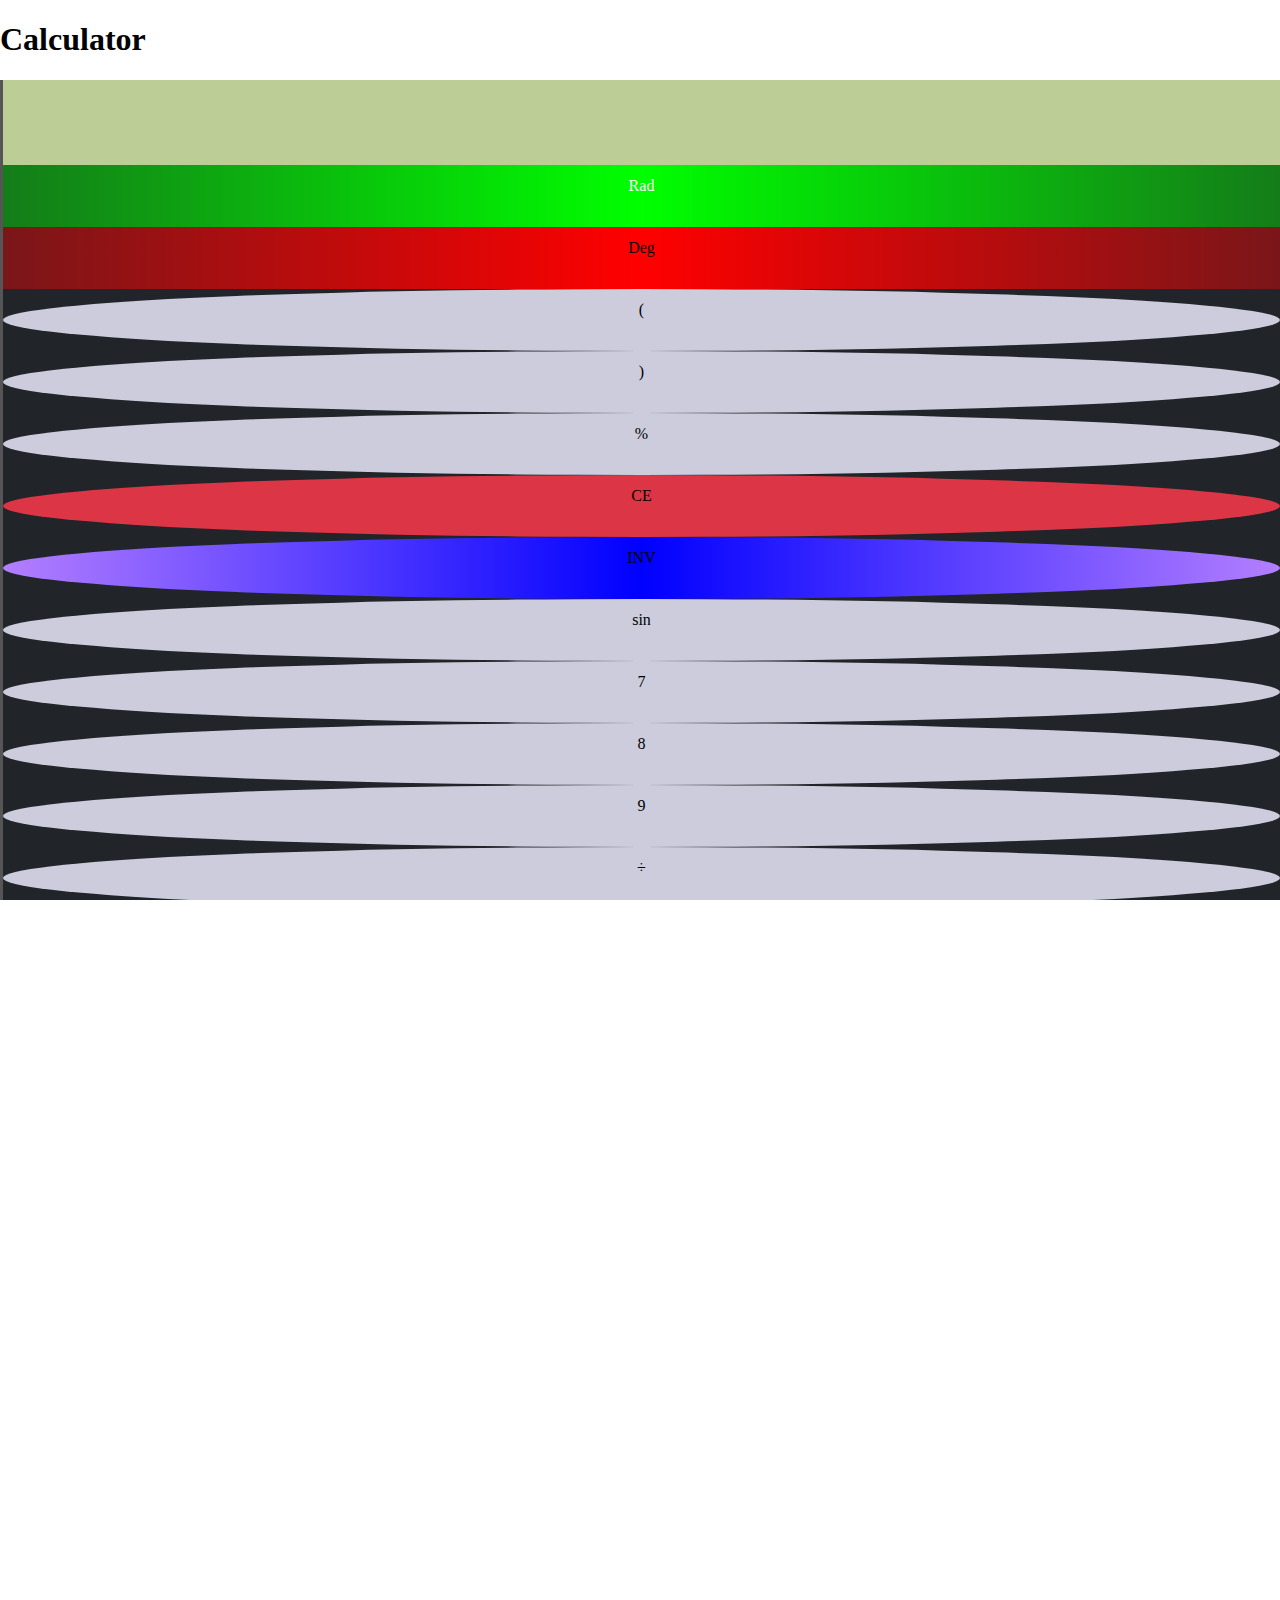
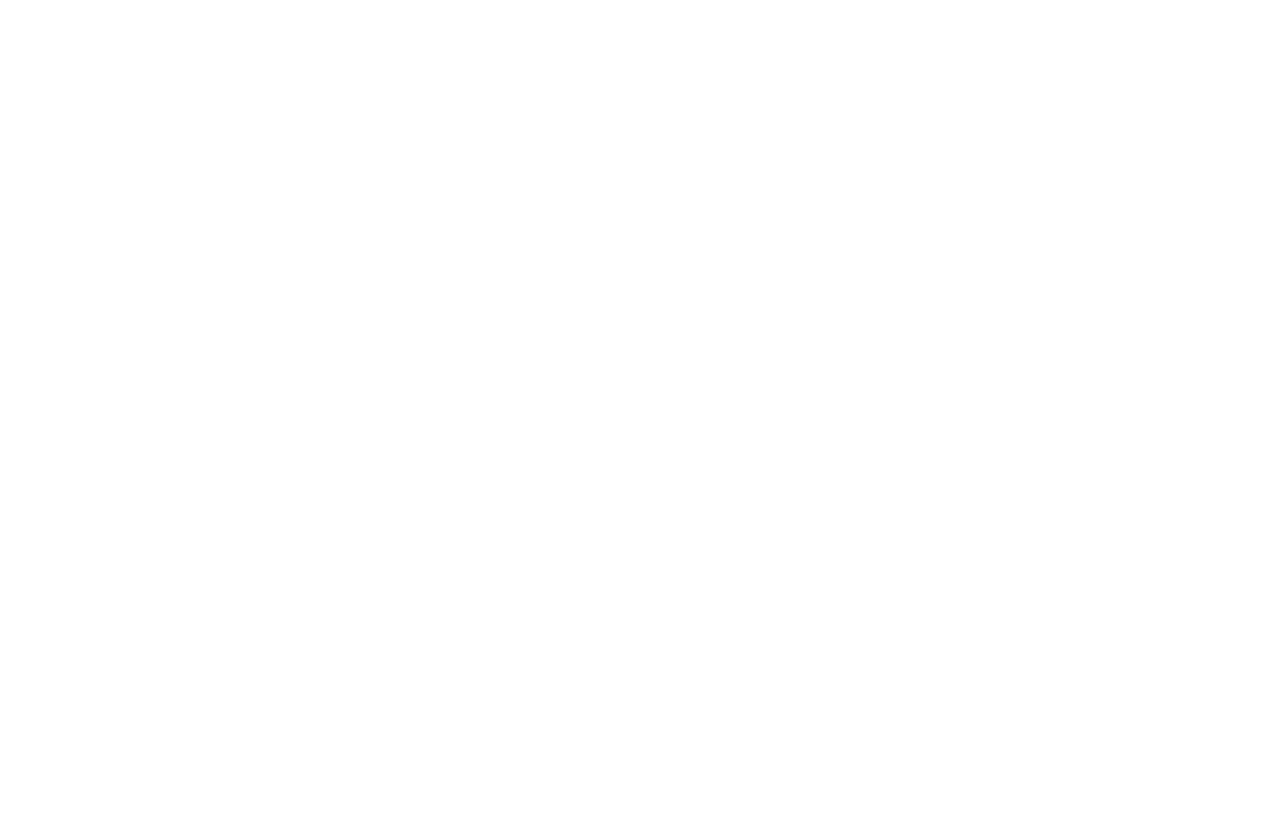
<file: index.html>
<!DOCTYPE html>
<html lang="en">
	<head>
		<meta charset="UTF-8" />
		<meta http-equiv="X-UA-Compatible" content="IE=edge" />
		<meta name="viewport" content="width=device-width, initial-scale=1.0" />
		<title>Calculator</title>
		<link rel="stylesheet" href="style.css" />
		<link
			href="https://cdn.jsdelivr.net/npm/bootstrap@5.0.2/dist/css/bootstrap.min.css"
			rel="stylesheet"
			integrity="sha384-EVSTQN3/azprG1Anm3QDgpJLIm9Nao0Yz1ztcQTwFspd3yD65VohhpuuCOmLASjC"
			crossorigin="anonymous"
		/>
	</head>
	<body>
		<h1 class="text-center text-decoration-underline mt-2 mb-4">Calculator</h1>
		<div
			class="container mt-3 dark-background-container border border-dark border-3 border-end-0 border-start-0"
			border-dark
		>
			<div class="row ps-1 pe-1">
				<div
					class="col border-bottom border-dark border-1 rounded-top"
					id="screen"
				></div>
			</div>
			<div class="row row-cols-6">
				<div
					class="col border-end border-bottom border-dark border-3 rounded-3 cell border-top border-start"
					id="rad"
					data-bs-toggle="tooltip"
					title="Change angle to radian"
				>
					Rad
				</div>
				<div
					class="col border-end border-bottom border-dark border-3 rounded-3 cell border-top"
					id="deg"
					data-bs-toggle="tooltip"
					title="Change angle to degree"
				>
					Deg
				</div>

				<div
					class="col border-end border-bottom border-dark border-3 rounded-3 cell border-top bracket"
					data-bs-toggle="tooltip"
					title="Open Bracket"
					id="open-bracket"
				>
					(
				</div>
				<div
					class="col border-end border-bottom border-dark border-3 rounded-3 cell border-top bracket"
					data-bs-toggle="tooltip"
					title="Closing Bracket"
					id="close-bracket"
				>
					)
				</div>
				<div
					class="col border-end border-bottom border-dark border-3 rounded-3 cell border-top arith-operator basic"
					data-bs-toggle="tooltip"
					title="Modulo i.e. remainder"
				>
					%
				</div>
				<div
					class="col border-end border-bottom border-dark border-3 rounded-3 cell border-top extra-operator"
					id="clear-all"
					data-bs-toggle="tooltip"
					title="Clear"
				>
					CE
				</div>
			</div>
			<div class="row row-cols-6">
				<div
					class="col border-end border-bottom border-dark border-3 rounded-3 cell border-start extra-operator"
					id="inverse"
					data-bs-toggle="tooltip"
					title="Inverse"
				>
					INV
				</div>
				<div
					class="col border-end border-bottom border-dark border-3 rounded-3 cell trig-operator"
					data-bs-toggle="tooltip"
					title="sine of an angle"
					id="sin"
				>
					sin
				</div>

				<div
					class="col border-end border-bottom border-dark border-3 rounded-3 cell num"
				>
					7
				</div>
				<div
					class="col border-end border-bottom border-dark border-3 rounded-3 cell num"
				>
					8
				</div>
				<div
					class="col border-end border-bottom border-dark border-3 rounded-3 cell num"
				>
					9
				</div>
				<div
					class="col border-end border-bottom border-dark border-3 rounded-3 cell arith-operator basic"
				>
					÷
				</div>
			</div>
			<div class="row row-cols-6">
				<div
					class="col border-end border-bottom border-dark border-3 rounded-3 cell border-start"
					id="pi"
				>
					π
				</div>
				<div
					class="col border-end border-bottom border-dark border-3 rounded-3 cell trig-operator"
					data-bs-toggle="tooltip"
					title="cosine of an angle"
					id="cos"
				>
					cos
				</div>

				<div
					class="col border-end border-bottom border-dark border-3 rounded-3 cell num"
				>
					4
				</div>
				<div
					class="col border-end border-bottom border-dark border-3 rounded-3 cell num"
				>
					5
				</div>
				<div
					class="col border-end border-bottom border-dark border-3 rounded-3 cell num"
				>
					6
				</div>
				<div
					class="col border-end border-bottom border-dark border-3 rounded-3 cell arith-operator basic"
				>
					x
				</div>
			</div>
			<div class="row row-cols-6">
				<div
					class="col border-end border-bottom border-dark border-3 rounded-3 cell border-start"
					id="euler-constant"
				>
					e
				</div>
				<div
					class="col border-end border-bottom border-dark border-3 rounded-3 cell trig-operator"
					data-bs-toggle="tooltip"
					title="tangent of an angle"
					id="tan"
				>
					tan
				</div>

				<div
					class="col border-end border-bottom border-dark border-3 rounded-3 cell num"
				>
					1
				</div>
				<div
					class="col border-end border-bottom border-dark border-3 rounded-3 cell num"
				>
					2
				</div>
				<div
					class="col border-end border-bottom border-dark border-3 rounded-3 cell num"
				>
					3
				</div>
				<div
					class="col border-end border-bottom border-dark border-3 rounded-3 cell arith-operator basic"
				>
					-
				</div>
			</div>
			<div class="row row-cols-6">
				<div
					class="col border-end border-bottom border-dark border-3 rounded-3 cell border-start arith-operator"
					id="factorial"
					data-bs-toggle="tooltip"
					title="Factorial"
				>
					!
				</div>
				<div
					class="col border-end border-bottom border-dark border-3 rounded-3 cell arith-operator"
				>
					∛
				</div>

				<div
					class="col border-end border-bottom border-dark border-3 rounded-3 cell num"
				>
					.
				</div>
				<div
					class="col border-end border-bottom border-dark border-3 rounded-3 cell num"
				>
					0
				</div>
				<div
					class="col border-end border-bottom border-dark border-3 rounded-3 cell"
					id="equals"
				>
					=
				</div>
				<div
					class="col border-end border-bottom border-dark border-3 rounded-3 cell arith-operator basic"
				>
					+
				</div>
			</div>
			<div class="row row-cols-6">
				<div
					class="col border-end border-bottom border-dark border-3 rounded-3 cell border-start"
					id="theme"
					data-bs-toggle="tooltip"
					title="Changes Theme"
				>
					Theme
				</div>
				<div
					class="col border-end border-bottom border-dark border-3 rounded-3 cell arith-operator ln"
					data-bs-toggle="tooltip"
					title="Natural Logarithm"
				>
					ln
				</div>
				<div
					class="col border-end border-bottom border-dark border-3 rounded-3 cell arith-operator log"
					data-bs-toggle="tooltip"
					title="Logarithm to the base 10"
				>
					log
				</div>
				<div
					class="col border-end border-bottom border-dark border-3 rounded-3 cell arith-operator"
				>
					√
				</div>
				<div
					class="col border-end border-bottom border-dark border-3 rounded-3 cell arith-operator basic"
				>
					^
				</div>
				<div
					class="col border-end border-bottom border-dark border-3 rounded-3 cell bg-warning text-dark"
					id="history"
					data-bs-toggle="tooltip"
					title="History of all previous calculations"
				>
					History
				</div>
			</div>
		</div>
		<div
			class="d-flex justify-content-center align-items-center mt-3 mb-3"
			id="extra-calculations"
		>
			<a
				class="rounded-pill bg-primary text-white p-2 me-5"
				href="./matrix_Oper.html"
			>
				Matrix Calculations
			</a>
			<a
				class="rounded-pill bg-primary text-white p-2 ms-5"
				href="./graph_plot.html"
			>
				Graphical Calculations
			</a>
		</div>
		<div class="hide w-75 m-auto mt-2 mb-2" id="history-container"></div>
		<footer class="mt-2 bg-danger text-center text-white">
			Please choose the angle type(Radian or Degree) before clicking any
			trignometric operator
		</footer>
		<script
			src="https://cdn.jsdelivr.net/npm/bootstrap@5.0.2/dist/js/bootstrap.bundle.min.js"
			integrity="sha384-MrcW6ZMFYlzcLA8Nl+NtUVF0sA7MsXsP1UyJoMp4YLEuNSfAP+JcXn/tWtIaxVXM"
			crossorigin="anonymous"
		></script>
		<script>
			var tooltipTriggerList = [].slice.call(
				document.querySelectorAll('[data-bs-toggle="tooltip"]')
			);
			var tooltipList = tooltipTriggerList.map(function (tooltipTriggerEl) {
				return new bootstrap.Tooltip(tooltipTriggerEl);
			});
		</script>
		<script src="./main.js"></script>
	</body>
</html>
</file>
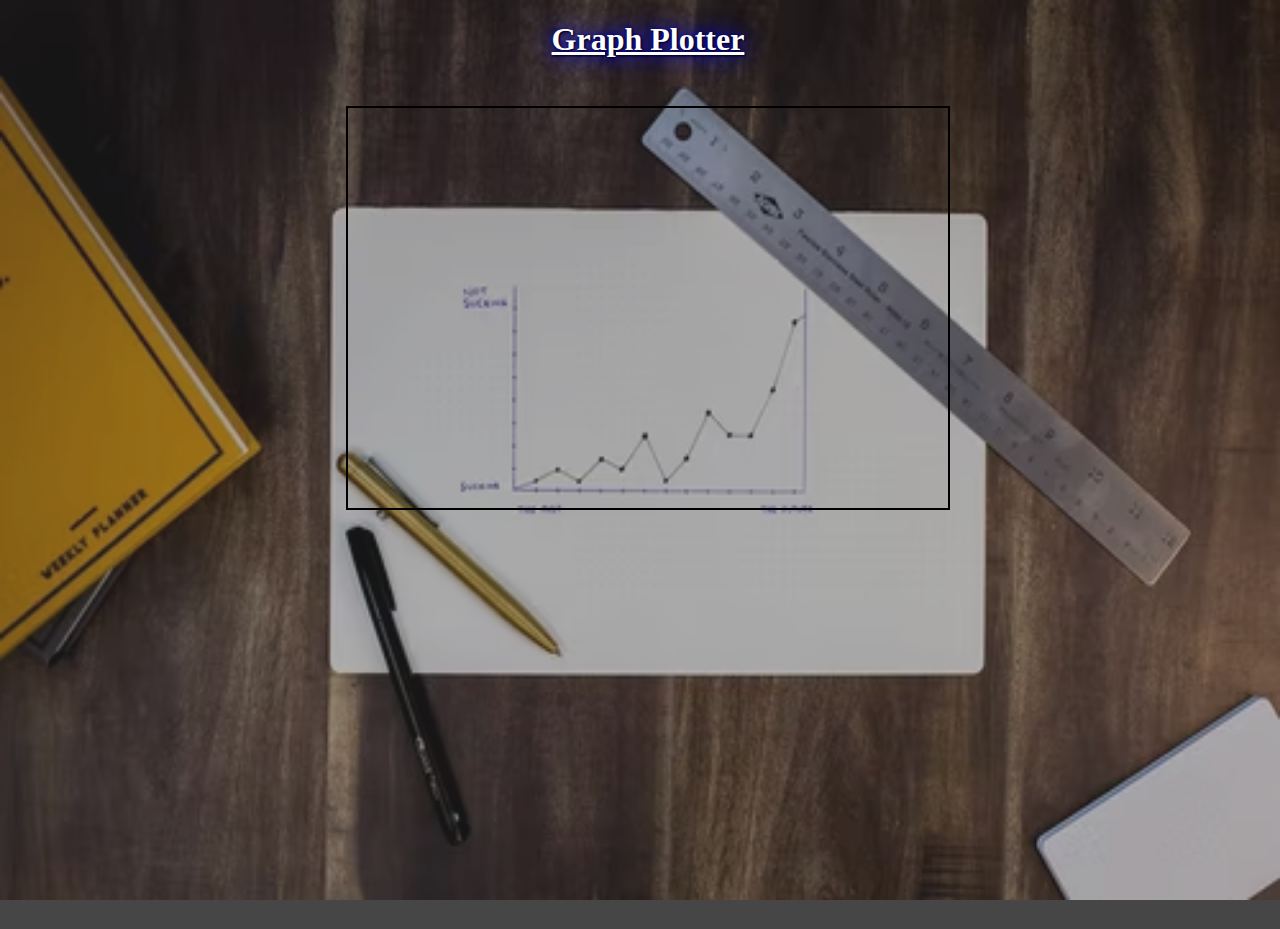
<file: graph_plot.html>
<!DOCTYPE html>
<html lang="en">
	<head>
		<meta charset="UTF-8" />
		<meta http-equiv="X-UA-Compatible" content="IE=edge" />
		<meta name="viewport" content="width=device-width, initial-scale=1.0" />
		<title>Graph Plotting</title>
		<link rel="stylesheet" href="graph_style.css" />
	</head>
	<body>
		<img src="./photo-1543286386-713bdd548da4.avif" class="image" />
		<h1 class="main-heading">Graph Plotter</h1>
		<div
			id="calculator"
			style="width: 600px; height: 400px; margin: auto"
		></div>
		<script src="https://www.desmos.com/api/v1.7/calculator.js?apiKey=dcb31709b452b1cf9dc26972add0fda6"></script>
		<script>
			var elt = document.getElementById("calculator");
			var calculator = Desmos.GraphingCalculator(elt);
			calculator.setExpression({ id: "graph1", latex: "y=x^2" });
		</script>
	</body>
</html>
</file>
<file: style.css>
* {
	user-select: none;
	overflow-x: hidden;
	color: black;
	/* text-shadow: 1px 1px 2px #000, 0 0 25px #00f, 0 0 5px #00008b; */
}

body {
	width: 100vw;
	height: 100vh;
	margin: 0;
}

.cell {
	border-radius: 50% !important;
	padding: 0 !important;
	background-color: #ccd;
	color: black;
	height: 50px;
	text-align: center;
	padding-top: 12px !important;
	/* text-shadow: 1px 1px 2px #fff, 0 0 25px #f0f, 0 0 5px; */
}
.cell:hover {
	cursor: pointer;
	background-color: #bcc;
}

.cell:active {
	border: 2px solid white !important;
}

#screen {
	height: 60px !important;
	background-color: #bccd95;
	text-align: right;
	padding-top: 25px !important;
	margin: 0 !important;
	font-size: 20px;
}

#rad,
#clear-all {
	background-color: #dc3545;
	text-shadow: none;
}

#rad {
	border-right-color: #666 !important;
	border-top-color: #666 !important;
	border-bottom-color: #666 !important;
	margin-right: 0 !important;
	border-radius: 0 !important;
	background: linear-gradient(
		to right,
		rgba(0, 255, 0, 0.4),
		rgba(0, 255, 0, 1),
		rgba(0, 255, 0, 0.4)
	);
	color: white;
}

#deg {
	border-top-color: #666 !important;
	border-bottom-color: #666 !important;
	border-radius: 0 !important;
	background: linear-gradient(
		to right,
		rgba(255, 0, 0, 0.4),
		rgba(255, 0, 0, 1),
		rgba(255, 0, 0, 0.4)
	);
	text-shadow: none;
}

#equals {
	background-color: #0dcaf0;
	text-shadow: none;
}

#history {
	text-shadow: none;
}

#clear-all:hover,
#equals:hover,
#history:hover {
	opacity: 0.8;
	color: white;
}

#rad:hover,
#deg:hover {
	opacity: 0.8;
}

#inverse {
	background: linear-gradient(
		to right,
		rgba(180, 127, 255),
		rgba(0, 0, 255, 1),
		rgba(180, 127, 255)
	);
	text-shadow: none;
}

#history-container {
	display: none;
	border-radius: 5px;
}

.history-heading {
	background: linear-gradient(
		to bottom,
		rgb(127, 127, 255, 0.5),
		rgb(127, 127, 255)
	) !important;
	margin-bottom: 0;
}

.history-list {
	margin: 0;
	padding: 5px 10px !important;
	background-color: rgb(127, 127, 255);
}

.history-list > li {
	list-style-type: circle;
}

.dark-mode-cells {
	/* Inherited from cell */
	padding: 0;
	height: 50px;
	text-align: center;
	padding-top: 12px !important;

	background-color: #333 !important;
	color: #fff !important;
	text-shadow: 1px 1px 2px #000, 0 0 25px #00f, 0 0 5px #00008b !important;
}

.dark-mode-cells:hover {
	cursor: pointer;
	background-color: #444 !important;
}

.dark-mode-cells:active {
	border: 2px solid white !important;
}

.dark-background-container {
	background-color: #212529;
	border-left: 3px solid #555;
}

.light-background-container {
	background-color: #888;
}

#screen-dark {
	font-size: 20px;
	height: 60px !important;
	margin: 0 !important;
	/* background-color: #000024; */
	background-color: #222;
	color: white;
	text-align: right;
	padding-top: 25px !important;
}

#theme {
	background-color: #333;
	color: #fff !important;
	text-shadow: 0px 2px 4px blue !important;
}

#dark-theme {
	background-color: #ccd;
	color: black;
	text-shadow: 0px 2px 4px pink;
}

.dark-sup {
	color: white;
	text-shadow: 1px 1px 2px #000, 0 0 25px #00f, 0 0 5px #00008b;
}

#extra-calculations:hover {
	cursor: pointer;
}

a {
	text-decoration: none !important;
}
</file>
<file: graph_style.css>
.dcg-icon-desmos,
.dcg-powered-by {
	display: none !important;
}

body {
	overflow: hidden;
	height: 100vh;
	width: 100vw;
	background-color: #464646;
}

.main-heading {
	color: white;
	text-shadow: 1px 1px 2px #000, 0 0 25px #00f, 0 0 5px #00008b;
	text-align: center;
	text-decoration: underline;
	margin-bottom: 1.5em !important;
}

#calculator {
	border: 2px solid black;
}

.image {
	position: absolute;
	z-index: -1;
	width: 100vw;
	height: 100vh;
	top: 0;
	left: 0;
	opacity: 0.7;
}
</file>
